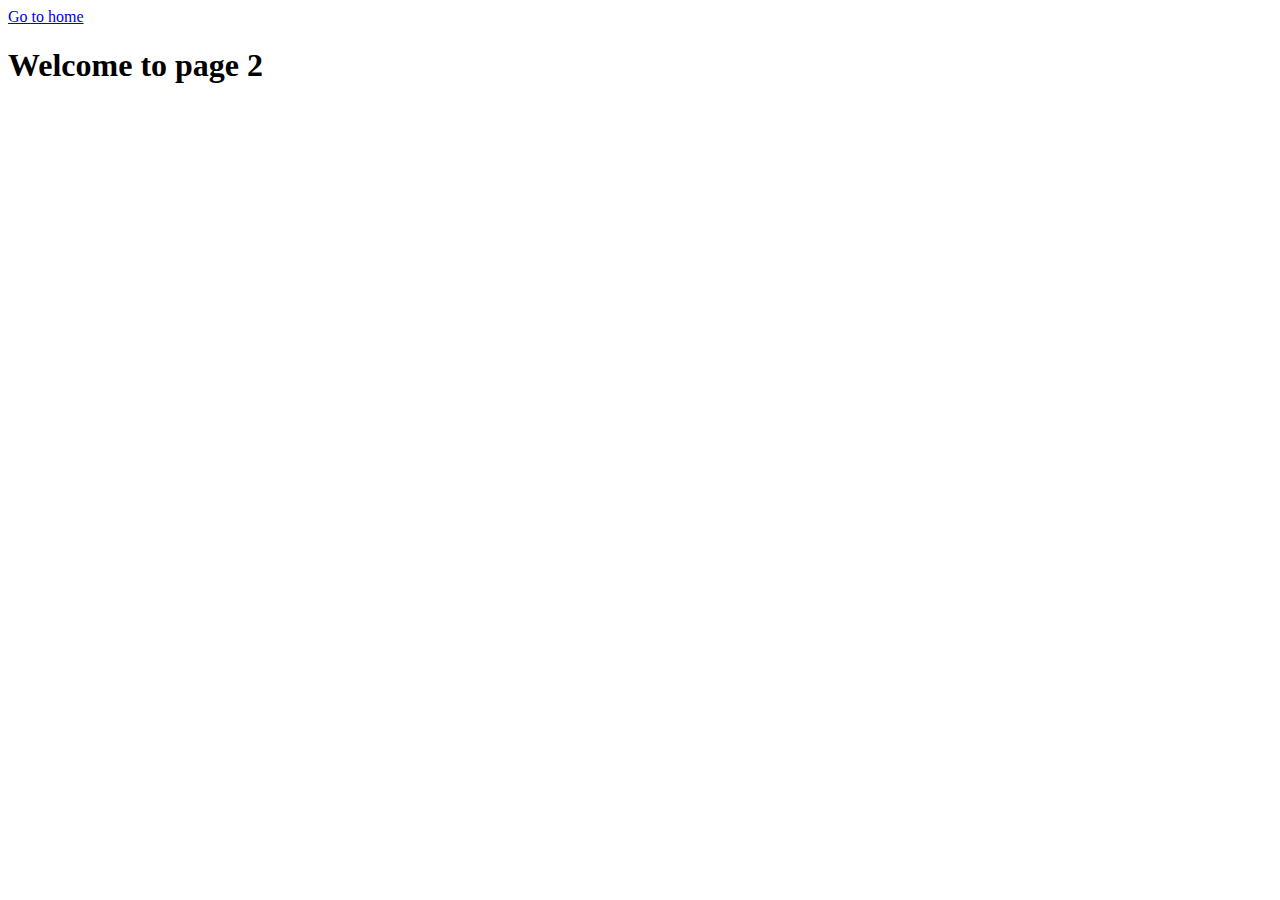
<file: page-2.html>
<!DOCTYPE html>
<html lang="en">
  <head>
    <meta charset="UTF-8" />
    <meta http-equiv="X-UA-Compatible" content="IE=edge" />
    <meta name="viewport" content="width=device-width, initial-scale=1.0" />
    <title>Page 2</title>
  </head>
  <body>
    <section>
      <a href="./index.html">Go to home</a>
      <h1>Welcome to page 2</h1>
    </section>
  </body>
</html>
</file>
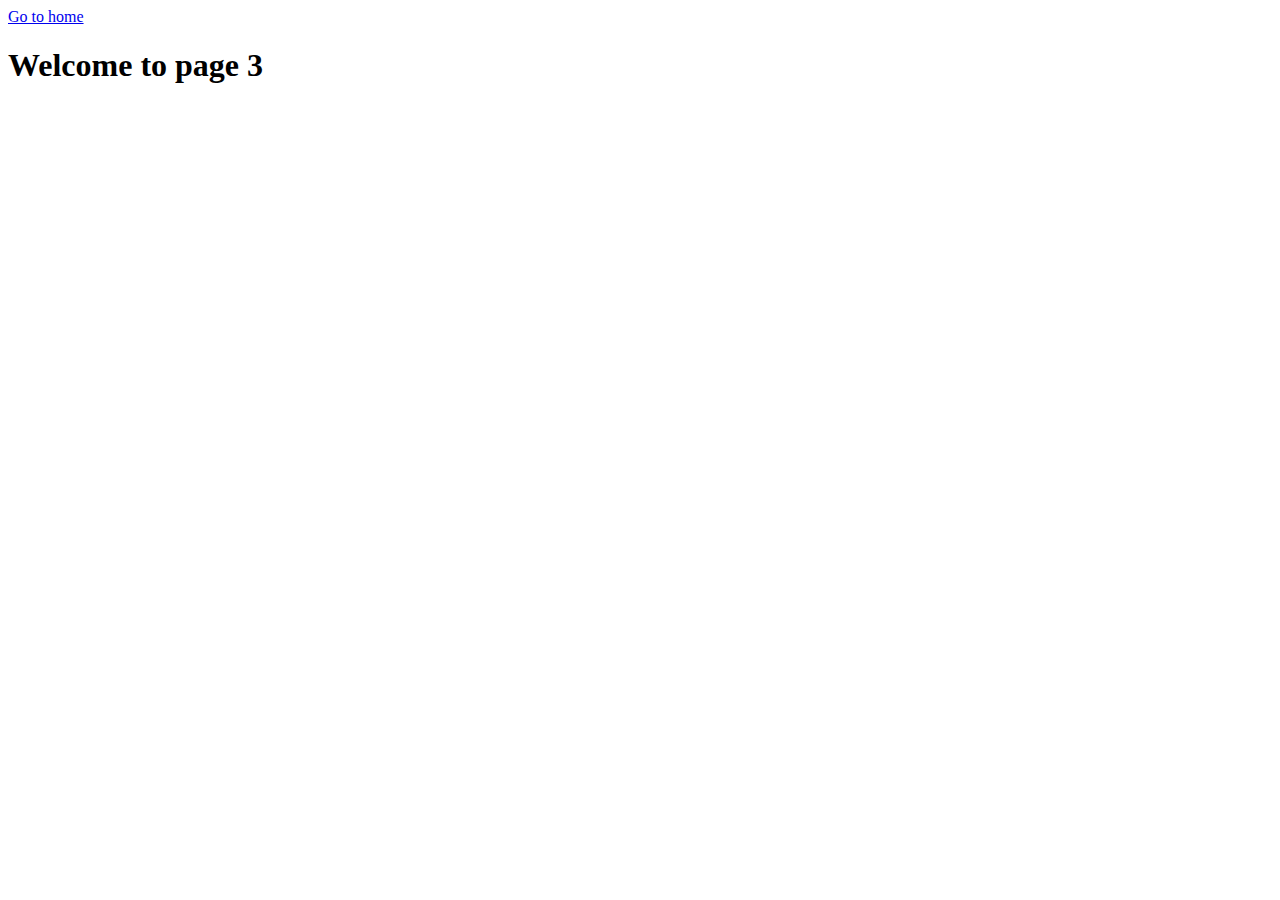
<file: page-3.html>
<!DOCTYPE html>
<html lang="en">
  <head>
    <meta charset="UTF-8" />
    <meta http-equiv="X-UA-Compatible" content="IE=edge" />
    <meta name="viewport" content="width=device-width, initial-scale=1.0" />
    <title>Page 3</title>
  </head>
  <body>
    <section>
      <a href="./index.html">Go to home</a>
      <h1>Welcome to page 3</h1>
    </section>
  </body>
</html>
</file>
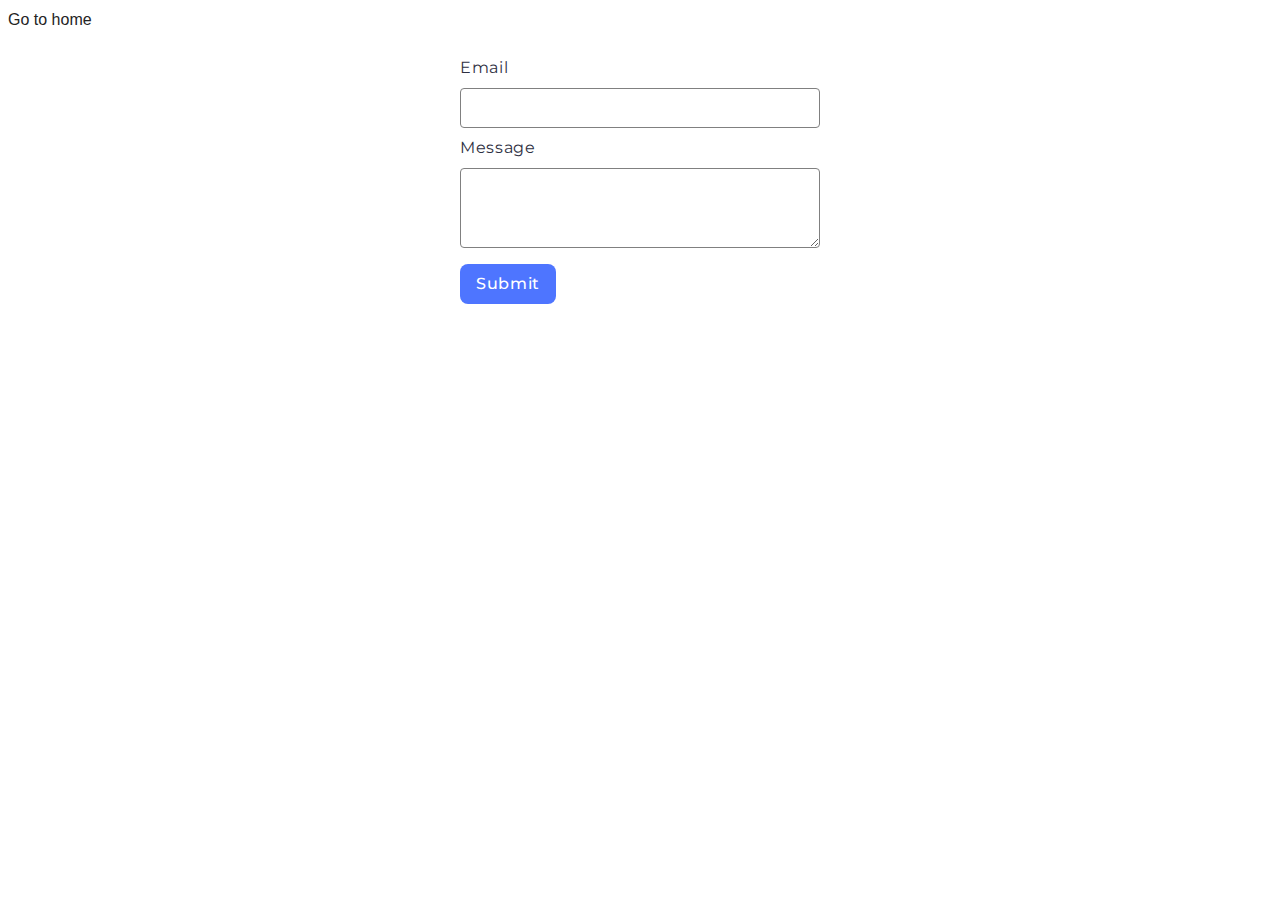
<file: src/2-form.html>
<!DOCTYPE html>
<html lang="en">
  <head>
    <meta charset="UTF-8" />
    <meta http-equiv="X-UA-Compatible" content="IE=edge" />
    <meta name="viewport" content="width=device-width, initial-scale=1.0" />
    <title>Page 3</title>
    <link rel="preconnect" href="https://fonts.googleapis.com" />
    <link rel="preconnect" href="https://fonts.gstatic.com" crossorigin />
    <link
      href="https://fonts.googleapis.com/css2?family=Montserrat:wght@400;500&display=swap"
      rel="stylesheet"
    />

    <link rel="stylesheet" href="./css/styles.css" />
  </head>
  <body>
    <a href="./index.html">Go to home</a>
    <form class="feedback-form" autocomplete="off">
      <label>
        Email
        <input type="email" name="email" autofocus />
      </label>
      <label>
        Message
        <textarea name="message" rows="8"></textarea>
      </label>
      <button type="submit">Submit</button>
    </form>
    <script type="module" src="./js/2-form.js"></script>
  </body>
</html>
</file>
<file: src/css/styles.css>
/**
  |============================
  | include css partials with
  | default @import url()
  |============================
*/
@import url('./reset.css');
@import url('./vite-promo.css');
@import url('./header.css');

:root {
  font-family: Inter, Avenir, Helvetica, Arial, sans-serif;
  font-size: 16px;
  line-height: 24px;
  font-weight: 400;

  color: #242424;
  background-color: rgba(255, 255, 255, 0.87);

  font-synthesis: none;
  text-rendering: optimizeLegibility;
  -webkit-font-smoothing: antialiased;
  -moz-osx-font-smoothing: grayscale;
  -webkit-text-size-adjust: 100%;
}
* {
  box-sizing: border-box;
}
.gallery {
  margin: 0 auto;
  list-style: none;
  max-width: 1128px;
  display: flex;
  flex-wrap: wrap;
  gap: 24px;
}

.gallery-item {
  width: calc((100% - 48px) / 3);
}

.gallery-image {
  width: 100%;
}

.feedback-form {
  margin: 0 auto;
  width: 408px;
  padding: 24px;
}

.feedback-form input {
  display: block;
  width: 100%;
  height: 40px;
  margin-top: 8px;
  margin-bottom: 8px;
  padding: 8px 16px;
  border-radius: 4px;
  border: 1px solid #808080;
  color: #2E2F42;
  font-family: Montserrat;
  font-size: 16px;
  line-height: 1.5;
  letter-spacing: 0.04em;
}

.feedback-form textarea {
  display: block;
  width: 100%;
  height: 80px;
  padding: 8px 16px;
  margin-top: 8px;
  margin-bottom: 16px;
  border-radius: 4px;
  border: 1px solid #808080;
  color: #2E2F42;
  font-family: Montserrat;
  font-size: 16px;
  line-height: 1.5;
  letter-spacing: 0.04em;
}
.feedback-form input:hover{
  border: 1px solid #000;
}

.feedback-form input:focus{
  border: 1px solid #808080;
  outline: none;
}

.feedback-form textarea:hover{
  border: 1px solid #000;
}

.feedback-form textarea:focus{
  border: 1px solid #808080;
  outline: none;
}


label {
  color: #2e2f42;
  font-family: Montserrat;
  line-height: 1.5;
  letter-spacing: 0.04em;
}

.feedback-form button {
  padding: 8px 16px;
  display: flex;
  justify-content: center;
  align-items: center;
  border-radius: 8px;
  border-style: none;
  background-color: #4e75ff;
  color: #fff;
  font-family: Montserrat;
  font-size: 16px;
  font-weight: 500;
  line-height: 1.5;
  letter-spacing: 0.04em;
}

.feedback-form button:hover {
  background-color: #6C8CFF;
}
</file>
